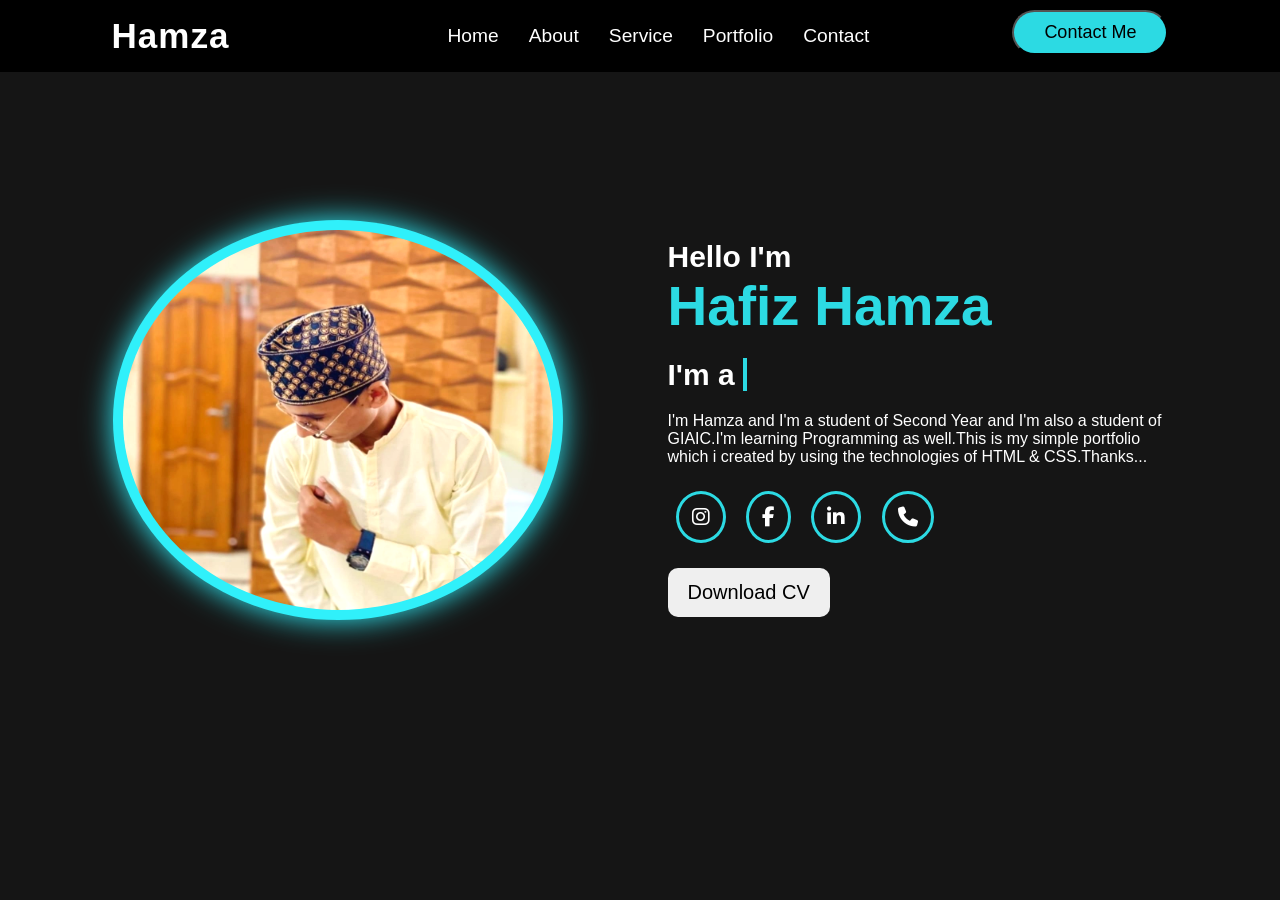
<file: index.html>
<!DOCTYPE html>
<html lang="en">
<head>
    <meta charset="UTF-8">
    <meta name="viewport" content="width=device-width, initial-scale=1.0">
    <title>Portfolio Project</title>
    <link rel="stylesheet" href="style.css">
    <link rel="stylesheet" href="https://cdnjs.cloudflare.com/ajax/libs/font-awesome/6.6.0/css/all.min.css">
</head>
<body>
    <header>
    <nav>
        <input type="checkbox" class="checkbox" id="check">
        <h1 class="nav_head">Hamza</h1>
        <ul>
            <li><a href="#">Home</a></li>
            <li><a href="#">About</a></li>
            <li><a href="#">Service</a></li>
            <li><a href="#">Portfolio</a></li>
            <li><a href="#">Contact</a></li>
            <a href="#"><button class="contact_btn">Contact Me</button></a>
        </ul>
        <label for="check" class="checkbtn">
            <i class="fas fa-bars"></i>
        </label>
    </nav>
    </header>
    <main>
        <section id="home" class="home">
            <img src="hamza1.jpeg" alt="" width="450px" height="400px">
            <div class="description">
                <h1>Hello I'm <br><span>Hafiz Hamza</span></h1>
                <h2>I'm a <span>IT STUDENT.....</span></h2>
                <p>I'm Hamza and I'm a student of Second Year and I'm also a student of GIAIC.I'm learning Programming as well.This is my simple portfolio which i created by using the technologies of HTML & CSS.Thanks...</p>
                <div class="font">
                    <i class="fa-brands fa-instagram"></i>
                    <i class="fa-brands fa-facebook-f"></i>
                    <i class="fa-brands fa-linkedin-in"></i>
                    <i class="fas fa-phone"></i>
                </div>
                <button>Download CV</button>
            </div>
        </section>
    </main>
</body>
</html>
</file>
<file: style.css>
*{
    margin: 0;
    padding: 0;
    text-decoration: none;
    scroll-behavior: smooth;
    box-sizing: border-box;
    font-family: Arial, Helvetica, sans-serif;
}
body{
    background-color: rgb(21,21,21);
}
nav{
    background-color: black;
    display: flex;
    align-items: center;
    justify-content: space-around;
    top: 0;
    width: 100%;
    color: white;
    font-size: larger;
    overflow: hidden;
    padding: 10px;
    position: fixed;
    z-index: 1000;
}
.nav_head{
    font-size: 35px;
    letter-spacing: 1px;
}
.nav_head:hover{
    color: #2cdae3;
}
li{
    display: flex;
    float: inline-start;
    overflow: hidden;
}
li a{
    padding: 15px;
    display: block;
    color: white;
}
li a:hover{
    color: #2cdae3;
}
.contact_btn{
    padding: 10px 30px;
    color: black;
    margin-left: 8rem;
    background-color: #2cdae3;
    border-radius: 30px;
    font-size: large;
    cursor: pointer;
    transition: .5s ease-in-out;
}
.contact_btn:hover{
    color: white;
    border: 3px solid #2cdae3;
    background: transparent;
}
.checkbtn{
    font-size: 30px;
    float: right;
    margin-right: 30px;
    cursor: pointer;
    display: none;
}
.checkbox{
    display: none;
}
@media screen and (max-width:952px) {
    .nav_head{
        font-size: 30px;
    }
    nav li a{
        font-size: 18px;
    }
    nav .contact_btn{
        margin-left: 20px;
    }
}
@media screen and (max-width:820px) {
    .checkbtn{
        display: block;
        margin-left: 150px;
    }
    .nav_head{
        padding-left: 10px;
    }
    nav ul{
        z-index: 1000;
        position: fixed;
        width: 60%;
        height: 50vh;
        background-color: black;
        top: 50px;
        right: -100%;
        padding: 20px;
        transition: all .5s;
    }
    nav li{
        text-align: center;
        display: block;
        float: left;
        width: 330px;
        height: 60px;
        padding: 5px;
    }
    nav .contact_btn{
        width: 90%;
        margin-top: 15px;
    }
    nav li a{
        font-size: 20px;
        color: white;
    }
    .checkbox:checked ~ ul{
        right: 0;
    }
}
.home{
    padding: 220px 100px;
    color: white;
    display: flex;
    justify-content: space-around;
    gap: 5rem;
}
.description{
    padding-top: 20px;
}
.description h1{
    font-size: 30px;
    font-weight: 700;
}
.description h1 span{
    color: #2cdae3;
    font-size: 55px;
}
.description h2{
    margin-top: 20px;
    font-size: 30px;
    font-weight: 900;
}
.description h2 span{
    color: #2cdae3;
    position: relative;
}
.description h2 span:after{
    content: "";
    position: absolute;
    left: 0;
    right: 0px;
    height: 100%;
    border-left: 4px solid #2cdae3;
    background-color: rgb(21,21,21);
    animation: text 3s infinite backwards steps(10);
}
@keyframes text {
    0%{
        left: 0;
    }
    50%{
        left: 100%;
    }
    100%{
        left: 0;
    }
    
}
.description p{
    width: 500px;
    margin-top: 20px;
}
.font i{
    margin: 25px 8px;
    border: 3px solid #2cdae3;
    border-radius: 50%;
    padding: 13px;
    font-size: 20px;
    cursor: pointer;
    transition:  .4s ease-in-out;
}
.font i:hover{
    background-color: #2cdae3;
    transform: translateY(-15px);
    box-shadow: 0px 0px 15px #2cdae3;
}
.description button{
    padding: 13px 20px;
    font-size: 20px;
    border-radius: 10px;
    cursor: pointer;
    border: none;
}
.description button:hover{
    box-shadow:  0px 0px 20px #2cdae3;
    background-color: #2cdae3;
}
.home img{
    background-color: #2cdae3;
    padding: 10px;
    border-radius: 50%;
    box-shadow: 0px 0px 30px #2cdae3;
    filter: brightness(1.1);
    transition: .4s ease-in-out;
    animation: animate 2.5s ease-in-out forwards infinite;
}
.home img:hover{
    box-shadow: 0px 0px 70px #2cdae3;
}
@keyframes animate {
    0%{
        transform: translateY(0px);
    }
    50%{
        transform: translateY(-15px);
    }
    100%{
        transform: translateY(0px);
    }
    
}
@media screen and (max-width:820px) {
    .home img{
        margin-top: -7rem;
        margin-left: -1rem;
        margin-bottom: -5rem;
        width: 390px;
        height: 340px;
    }
    .home{
        grid-template-columns: 1fr;
        flex-wrap: wrap;
    }
    .description{
        margin-left: -4rem;
    }
    .description h1{
        font-size: 25px;
    }
    .description h1 span{
        font-size: 40px;
    }
    .description h2{
        font-size: 25px;
    }
    .description p{
        font-size: 15px;
    }
}
</file>
